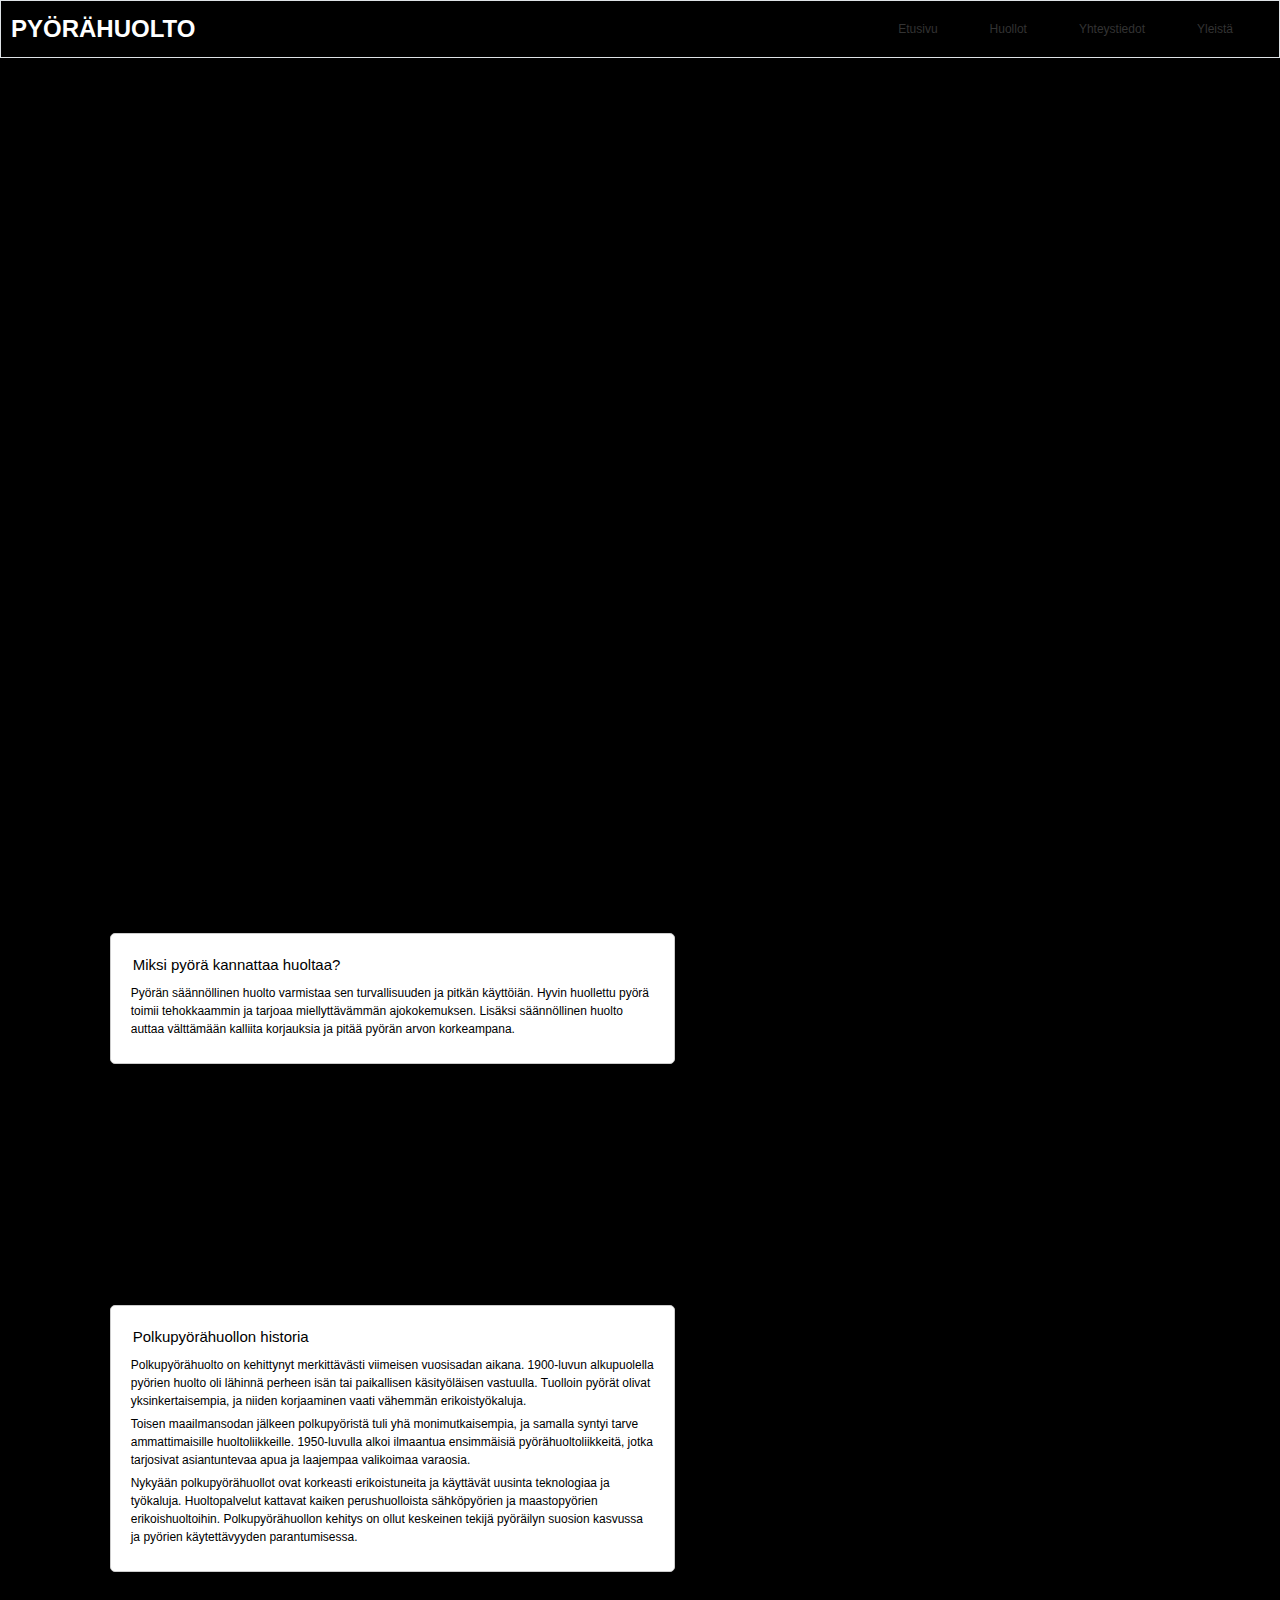
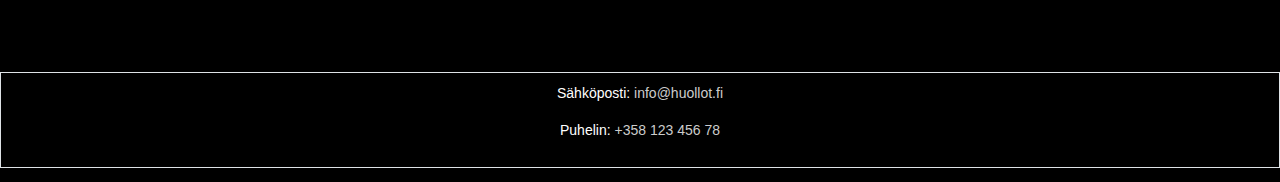
<file: Etusivu/index.html>
<!DOCTYPE html>
<html lang="fi">
<head>
    <!-- Vaaditut meta-tunnisteet -->
    <meta charset="utf-8">
    <meta name="viewport" content="width=device-width, initial-scale=1, shrink-to-fit=no">
    <!-- Bootstrap CSS -->
    <link rel="stylesheet" href="https://cdn.jsdelivr.net/npm/bootstrap@4.0.0/dist/css/bootstrap.min.css" integrity="sha384-Gn5384xqQ1aoWXA+058RXPxPg6fy4IWvTNh0E263XmFcJlSAwiGgFAW/dAiS6JXm" crossorigin="anonymous">
    <!-- Mukautettu tyylitiedosto -->
    <link rel="stylesheet" href="mystyle.css">
    <title>Huollot</title>
</head>
<body>
<header class="border">
    <div class="logo">
        <span>PYÖRÄHUOLTO</span>
    </div>
    <!-- Navigointivalikko -->
    <ul class="nav">
        <li class="nav-item">
            <a class="nav-link" href="Index.html">Etusivu</a>
        </li>
        <li class="nav-item">
            <a class="nav-link active" href="Huollot.html">Huollot</a>
        </li>
        <li class="nav-item">
            <a class="nav-link" href="Yhteydenotto.html">Yhteystiedot</a>
        </li>
        <li class="nav-item">
            <a class="nav-link" href="blog.html">Yleistä</a>
        </li>
    </ul>
</header>
<!-- Banneri -->
<section id="banner" class="fade-up">
    <div class="inner">
        <h2>Ammattipalvelua jo vuodesta X</h2>
        <p>Myynti ja Huolto<br />Parasta mitä löytyy</p>
        <button><a href="Huollot.html">HUOLLOT</a></button>
    </div>
</section>
<!-- Pääsisältö -->
<main>
    <div class="container1">
        <div class="box1">
            <h4>Miksi pyörä kannattaa huoltaa?</h4>
            <p>Pyörän säännöllinen huolto varmistaa sen turvallisuuden ja pitkän käyttöiän. Hyvin huollettu pyörä toimii tehokkaammin ja tarjoaa miellyttävämmän ajokokemuksen. Lisäksi säännöllinen huolto auttaa välttämään kalliita korjauksia ja pitää pyörän arvon korkeampana.</p>
        </div>
        <div class="video-container">
            <iframe width="560" height="315" src="https://www.youtube.com/embed/u-1oMaaNJCY" frameborder="0" allowfullscreen></iframe>
        </div>
    </div>
    <!-- Polkupyörähuollon historia -osio -->
    <div class="container1">
        <div class="box1">
            <h4>Polkupyörähuollon historia</h4>
            <p>Polkupyörähuolto on kehittynyt merkittävästi viimeisen vuosisadan aikana. 1900-luvun alkupuolella pyörien huolto oli lähinnä perheen isän tai paikallisen käsityöläisen vastuulla. Tuolloin pyörät olivat yksinkertaisempia, ja niiden korjaaminen vaati vähemmän erikoistyökaluja.</p>
            <p>Toisen maailmansodan jälkeen polkupyöristä tuli yhä monimutkaisempia, ja samalla syntyi tarve ammattimaisille huoltoliikkeille. 1950-luvulla alkoi ilmaantua ensimmäisiä pyörähuoltoliikkeitä, jotka tarjosivat asiantuntevaa apua ja laajempaa valikoimaa varaosia.</p>
            <p>Nykyään polkupyörähuollot ovat korkeasti erikoistuneita ja käyttävät uusinta teknologiaa ja työkaluja. Huoltopalvelut kattavat kaiken perushuolloista sähköpyörien ja maastopyörien erikoishuoltoihin. Polkupyörähuollon kehitys on ollut keskeinen tekijä pyöräilyn suosion kasvussa ja pyörien käytettävyyden parantumisessa.</p>
        </div>
        <div class="video-container">
            <iframe width="560" height="315" src="https://www.youtube.com/embed/JKmIpz2uoEE" frameborder="0" allowfullscreen></iframe>
        </div>
    </div>
</main>
<!-- Sivun alatunniste -->
<footer>
    <div class="border full-width center">
        <p>Sähköposti: <a href="mailto:info@huollot.fi">info@huollot.fi</a></p>
        <p>Puhelin: <a href="tel:+35812345678">+358 123 456 78</a></p>
    </div>
</footer>
<!-- Valinnaiset JavaScriptit -->
<!-- jQuery ensimmäisenä, sitten Popper.js ja lopuksi Bootstrap JS -->
<script src="https://code.jquery.com/jquery-3.2.1.slim.min.js" integrity="sha384-KJ3o2DKtIkvYIK3UENzmM7KCkRr/rE9/Qpg6aAZGJwFDMVNA/GpGFF93hXpG5KkN" crossorigin="anonymous"></script>
<script src="https://cdn.jsdelivr.net/npm/popper.js@1.12.9/dist/umd/popper.min.js" integrity="sha384-ApNbgh9B+Y1QKtv3Rn7W3mgPxhU9K/ScQsAP7HUIbX39j7fakFPskvXusvfa0b4Q" crossorigin="anonymous"></script>
<script src="https://cdn.jsdelivr.net/npm/bootstrap@4.0.0/dist/js/bootstrap.min.js" integrity="sha384-JZR6Spejh4U02d8jOt6vLEHfe/JQGiRRSQQxSfFWpi1MquVdAyjUar5+76PVCmYl"
</file>
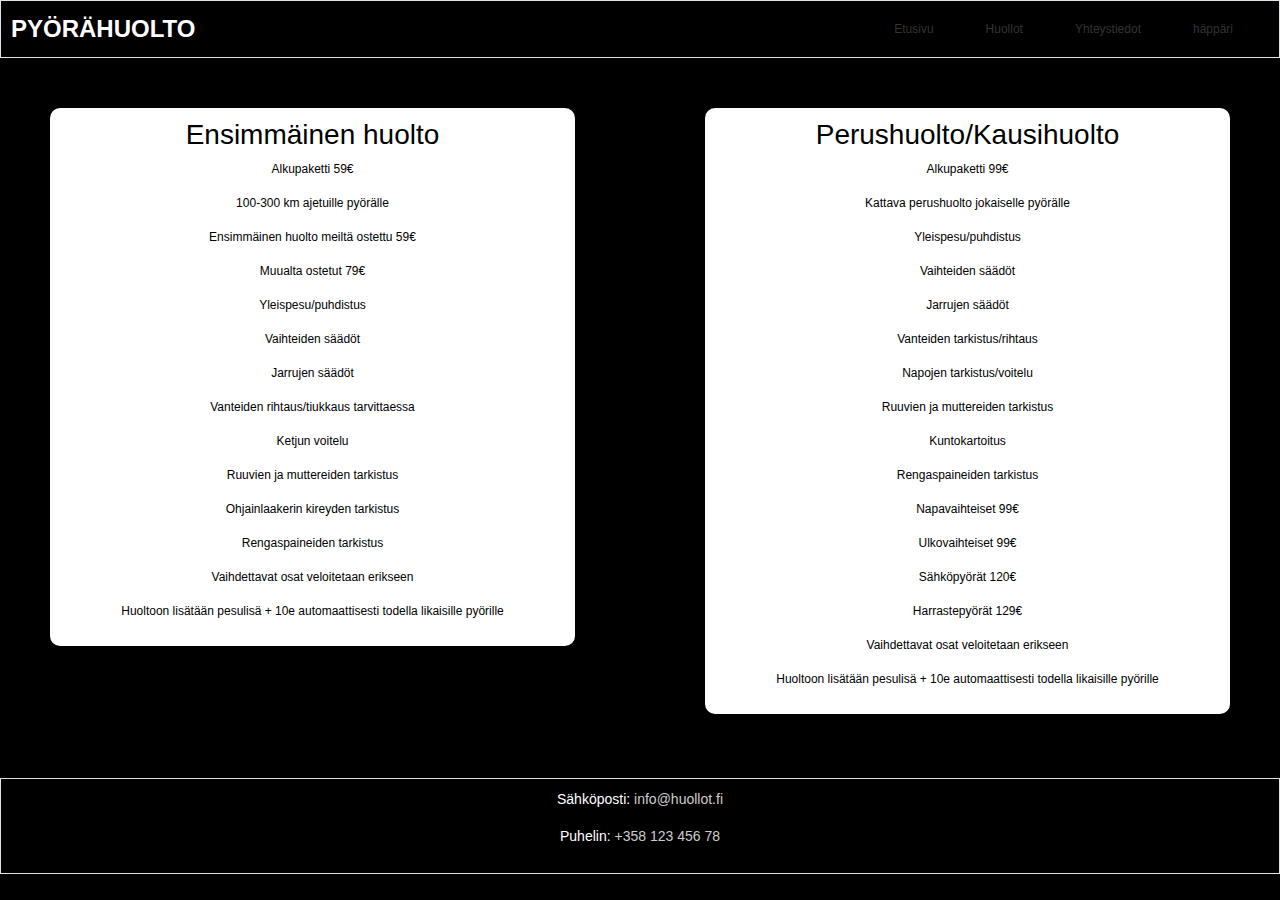
<file: Etusivu/Huollot.html>
<!DOCTYPE html>
<html lang="fi">
<head>
    <!-- Vaaditut meta-tunnisteet -->
    <meta charset="utf-8">
    <meta name="viewport" content="width=device-width, initial-scale=1, shrink-to-fit=no">
    <!-- Bootstrap CSS -->
    <link rel="stylesheet" href="https://cdn.jsdelivr.net/npm/bootstrap@4.0.0/dist/css/bootstrap.min.css" integrity="sha384-Gn5384xqQ1aoWXA+058RXPxPg6fy4IWvTNh0E263XmFcJlSAwiGgFAW/dAiS6JXm" crossorigin="anonymous">
    <!-- Mukautettu tyylitiedosto -->
    <link rel="stylesheet" href="mystyle.css">
    <title>Huollot</title>
</head>
<body>
<header class="border">
    <div class="logo">
        <span>PYÖRÄHUOLTO</span>
    </div>
    <!-- Navigointivalikko -->
    <ul class="nav">
        <li class="nav-item">
            <a class="nav-link" href="Index.html">Etusivu</a>
        </li>
        <li class="nav-item">
            <a class="nav-link active" href="Huollot.html">Huollot</a>
        </li>
        <li class="nav-item">
            <a class="nav-link" href="Yhteydenotto.html">Yhteystiedot</a>
        </li>
        <li class="nav-item">
            <a class="nav-link" href="blog.html">häppäri</a>
        </li>
    </ul>
</header>
<!-- Pääsisältö -->
<main>
  <div class="container2">
    <div class="row">
      <div class="col-md-6">
        <div class="box3">
          <i class="fas fa-wrench"></i>
          <h3>Ensimmäinen huolto</h3>
          <p>Alkupaketti 59€</p>
          <p>100-300 km ajetuille pyörälle</p>
          <p>Ensimmäinen huolto meiltä ostettu 59€</p>
          <p>Muualta ostetut 79€</p>
          <p>Yleispesu/puhdistus</p>
          <p>Vaihteiden säädöt</p>
          <p>Jarrujen säädöt</p>
          <p>Vanteiden rihtaus/tiukkaus tarvittaessa</p>
          <p>Ketjun voitelu</p>
          <p>Ruuvien ja muttereiden tarkistus</p>
          <p>Ohjainlaakerin kireyden tarkistus</p>
          <p>Rengaspaineiden tarkistus</p>
          <p>Vaihdettavat osat veloitetaan erikseen</p>
          <p>Huoltoon lisätään pesulisä + 10e automaattisesti todella likaisille pyörille</p>
        </div>
      </div>
      <div class="col-md-6">
        <div class="box3">
          <i class="fas fa-cog"></i>
          <h3>Perushuolto/Kausihuolto</h3>
          <p>Alkupaketti 99€</p>
          <p>Kattava perushuolto jokaiselle pyörälle</p>
          <p>Yleispesu/puhdistus</p>
          <p>Vaihteiden säädöt</p>
          <p>Jarrujen säädöt</p>
          <p>Vanteiden tarkistus/rihtaus</p>
          <p>Napojen tarkistus/voitelu</p>
          <p>Ruuvien ja muttereiden tarkistus</p>
          <p>Kuntokartoitus</p>
          <p>Rengaspaineiden tarkistus</p>
          <p>Napavaihteiset 99€</p>
          <p>Ulkovaihteiset 99€</p>
          <p>Sähköpyörät 120€</p>
          <p>Harrastepyörät 129€</p>
          <p>Vaihdettavat osat veloitetaan erikseen</p>
          <p>Huoltoon lisätään pesulisä + 10e automaattisesti todella likaisille pyörille</p>
        </div>
      </div>
    </div>
  </div>
</main>
<!-- Sivun alatunniste -->
<footer>
    <div class="border full-width center">
        <p>Sähköposti: <a href="mailto:info@huollot.fi">info@huollot.fi</a></p>
        <p>Puhelin: <a href="tel:+35812345678">+358 123 456 78</a></p>
    </div>
</footer>
<!-- Valinnaiset JavaScriptit -->
<!-- jQuery ensimmäisenä, sitten Popper.js ja lopuksi Bootstrap JS -->
<script src="https://code.jquery.com/jquery-3.2.1.slim.min.js" integrity="sha384-KJ3o2DKtIkvYIK3UENzmM7KCkRr/rE9/Qpg6aAZGJwFDMVNA/GpGFF93hXpG5KkN" crossorigin="anonymous"></script>
<script src="https://cdn.jsdelivr.net/npm/popper.js@1.12.9/dist/umd/popper.min.js" integrity="sha384-ApNbgh9B+Y1QKtv3Rn7W3mgPxhU9K/ScQsAP7HUIbX39j7fakFPskvXusvfa0b4Q" crossorigin="anonymous"></script>
<script src="https://cdn.jsdelivr.net/npm/bootstrap@4.0.0/dist/js/bootstrap.min.js" integrity="sha384-JZR6Spejh4U02d8jOt6vLEHfe/JQGiRRSQQxSfFWpi1MquVdAyjUar5+76PVCmYl"
</file>
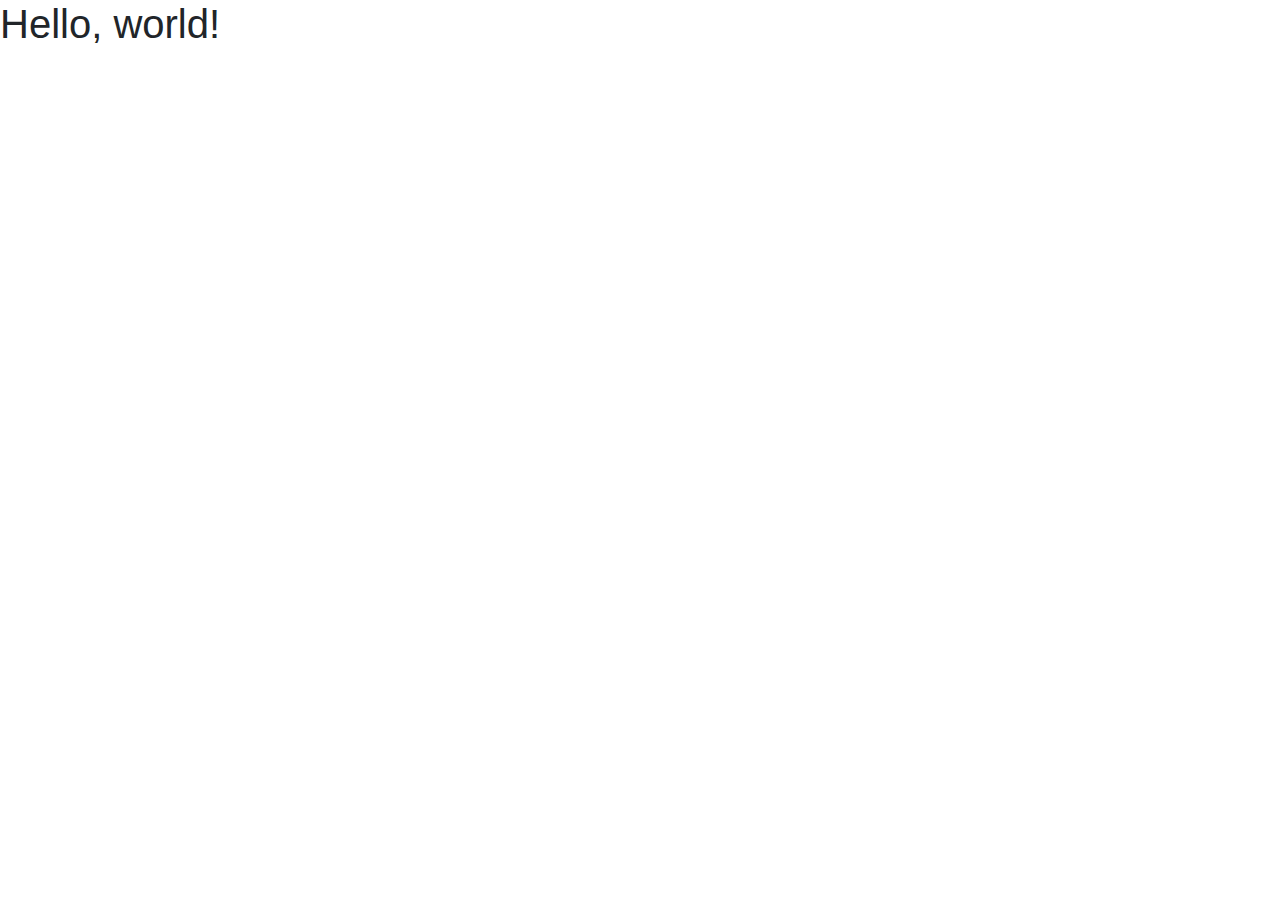
<file: Huollot/Huollot.html>
<!doctype html>
<html lang="en">
  <head>
    <!-- Required meta tags -->
    <meta charset="utf-8">
    <meta name="viewport" content="width=device-width, initial-scale=1, shrink-to-fit=no">

    <!-- Bootstrap CSS -->
    <link rel="stylesheet" href="https://cdn.jsdelivr.net/npm/bootstrap@4.0.0/dist/css/bootstrap.min.css" integrity="sha384-Gn5384xqQ1aoWXA+058RXPxPg6fy4IWvTNh0E263XmFcJlSAwiGgFAW/dAiS6JXm" crossorigin="anonymous">

    <title>Hello, world!</title>
  </head>
  <body>
    <h1>Hello, world!</h1>

    <!-- Optional JavaScript -->
    <!-- jQuery first, then Popper.js, then Bootstrap JS -->
    <script src="https://code.jquery.com/jquery-3.2.1.slim.min.js" integrity="sha384-KJ3o2DKtIkvYIK3UENzmM7KCkRr/rE9/Qpg6aAZGJwFDMVNA/GpGFF93hXpG5KkN" crossorigin="anonymous"></script>
    <script src="https://cdn.jsdelivr.net/npm/popper.js@1.12.9/dist/umd/popper.min.js" integrity="sha384-ApNbgh9B+Y1QKtv3Rn7W3mgPxhU9K/ScQsAP7hUibX39j7fakFPskvXusvfa0b4Q" crossorigin="anonymous"></script>
    <script src="https://cdn.jsdelivr.net/npm/bootstrap@4.0.0/dist/js/bootstrap.min.js" integrity="sha384-JZR6Spejh4U02d8jOt6vLEHfe/JQGiRRSQQxSfFWpi1MquVdAyjUar5+76PVCmYl" crossorigin="anonymous"></script>
  </body>
</html>
</file>
<file: Etusivu/mystyle.css>
* {
    box-sizing: border-box;
}

body {
    background-color: black;
    transition: background-color 0.5s ease; /* Hieno sisääntulo */
    color: white;
    font-family: 'Roboto', sans-serif; /* Hieno fontti */
    font-size: 12px;
}
header {
    display: flex;
    justify-content: space-between;
    align-items: center;
    padding: 20px;
    border-bottom: 1px solid #ccc;
}

.logo {
    font-size: 2em;
    font-weight: bold;
}

.nav {
    display: flex;
    list-style: none;
    margin: 0;
    padding: 0;
}
h4{
    font-size: 15px;
    padding: 2px;
}

.nav-item {
    margin-right: 20px;
}

.nav-link {
    text-decoration: none;
    color: #333;
}
nav {
    display: flex;
    flex-direction: column;
    align-items: center;
}

#filter-options {
    display: none;
}

#filter-btn:focus + #filter-options, #filter-options:focus {
    display: block;
}



.nav-link:hover {
    color: #f0f0f0 !important;
}

/* Bannerin tyylit */
#banner {
    display: flex;
    flex-direction: column;
    align-items: center;
    justify-content: center;
    text-align: center;
    padding: 10em 1em;
    background-image: url("https://wallpapercave.com/wp/wp13355156.jpg");
    background-size: cover;
    height: 80vh; /* Korkeuden säätö tarpeen mukaan */
    opacity: 0; /* Alkuarvo animaatiolle */
    transform: translateY(50px); /* Alkuarvo animaatiolle */
    animation: fadeUp 2s forwards; /* Animaatio */
}

/* Fade up -animaatio */
@keyframes fadeUp {
    to {
        opacity: 1;
        transform: translateY(0);
    }
}

#banner h2 {
    font-size: 3em;
    margin-bottom: 0.5em;
}

#banner p {
    font-size: 1.5em;
    margin-bottom: 1em;
}

/* Nappien tyylit */
#banner button {
    background-color: white;
    border: none;
    border-radius: 20%;
    padding: 0.5em 1em;
    font-size: 1em;
    transition: background-color 0.3s ease, transform 0.3s ease; /* Hieno siirtymä */
}

#banner button a {
    text-decoration: none;
    color: black;
}

#banner button:hover {
    background-color: #f0f0f0;
    transform: scale(1.05); /* Hieno efekt */
}

/* Alatunnisteen tyylit */
footer {
    background-color: black;
    font-size: 14px;
    color: white;
    text-align: center;
    padding: 1em 0;
    transition: background-color 0.5s ease; /* Hieno sisääntulo */
}

footer a {
    color: #ccc;
    text-decoration: none;
    transition: color 0.3s ease; /* Hieno siirtymä */
}

footer a:hover {
    color: white;
    text-decoration: underline;
}

.full-width {
    width: 100%;
}

/* Pääsisällön tyylit */
.container1 {
    display: flex;
    justify-content: space-around;
    align-items: center;
    flex-wrap: wrap;
    padding: 5em 1em;
    background-color: #000;
    color: white;
    font-size: 12px;
}

/* Sisältölaatikkojen tyylit */
.box1, .box2 {
    border: 1px solid #ccc;
    padding: 20px;
    border-radius: 5px;
    width: 45%;
    background-color: white;
    color: black;
    margin: 1em 0;
    transition: transform 0.3s ease, box-shadow 0.3s ease; /* Hieno siirtymä */
}

.box1:hover, .box2:hover {
    transform: scale(1.05); /* Hieno efekt */
    box-shadow: 0 0 10px rgba(255, 255, 255, 0.5); /* Hieno efekt */
}
.container2{
    transition: color 0.3s ease; /* Hieno siirtymä */
}


.box1 h3, .box2 h3 {
    margin-top: 0;
}

.box1 p, .box2 p {
    margin-bottom: 5px;
}
iframe{
    width: 100%;
}
.box3{
    background-color: white;
    color:black;
    border-radius: 10px;
    text-align: center;
    padding: 10px;
    margin: 50px;
    padding: 10px;
}
.container{
    padding: 80px;
    background-color: #000;
}
.kuva1{
    width: 100%;
}
.col{
    text-align: center;
    font-size: 14px;
    margin: 5em;
    padding:5em;
}
.container5{
    background-image: url("https://www.osktools.com/cdn/shop/files/osk_tools_wallpaper.jpg?v=1715334197&width=1500");
    background-size: cover;
}
.border{
   padding: 10px; 
}
</file>
